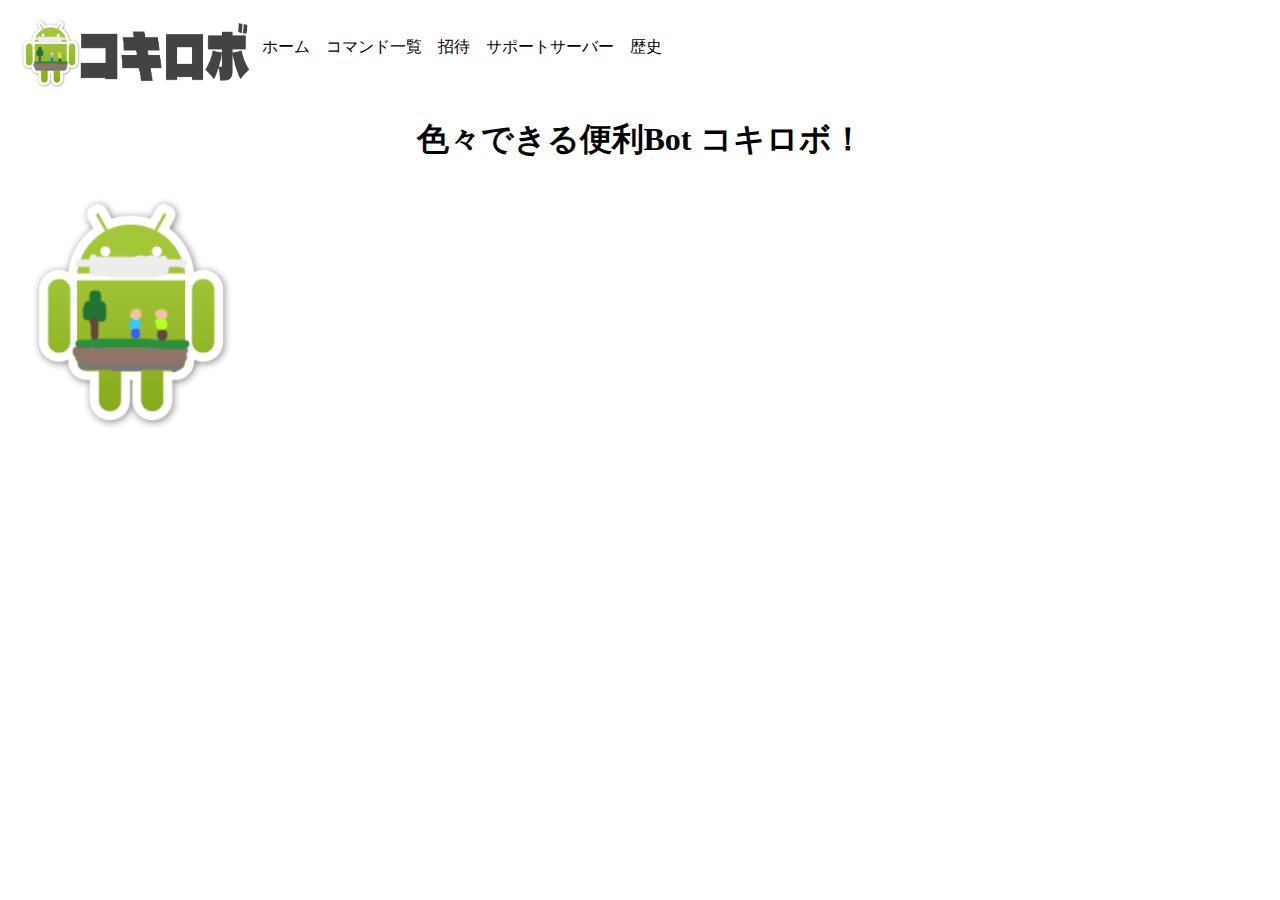
<file: index.html>
<!DOCTYPE html>
<html>
  <head>
    <meta charset="utf-8">
    <meta name="viewport" content="width=device-width">
    <title>コキロボ</title>
    <link rel="icon" href="favi.png">
    <link href="style.css" rel="stylesheet" type="text/css" />
  </head>
  <body>
    <img src="icon.png" alt="コキロボ" title="コキロボ" width="250" align="middle">
    <a href="index">ホーム</a>　<a href="commands">コマンド一覧</a>　<a href="invite">招待</a>　<a href="support">サポートサーバー</a>　<a href="history">歴史</a>
    <h1 style="text-align:center">色々できる便利Bot コキロボ！</h1>
    <img src="favi.png" alt="コキロボ" title="コキロボ" width="250" align="middle">
    <script src="script.js"></script>
  </body>
</html>
</file>
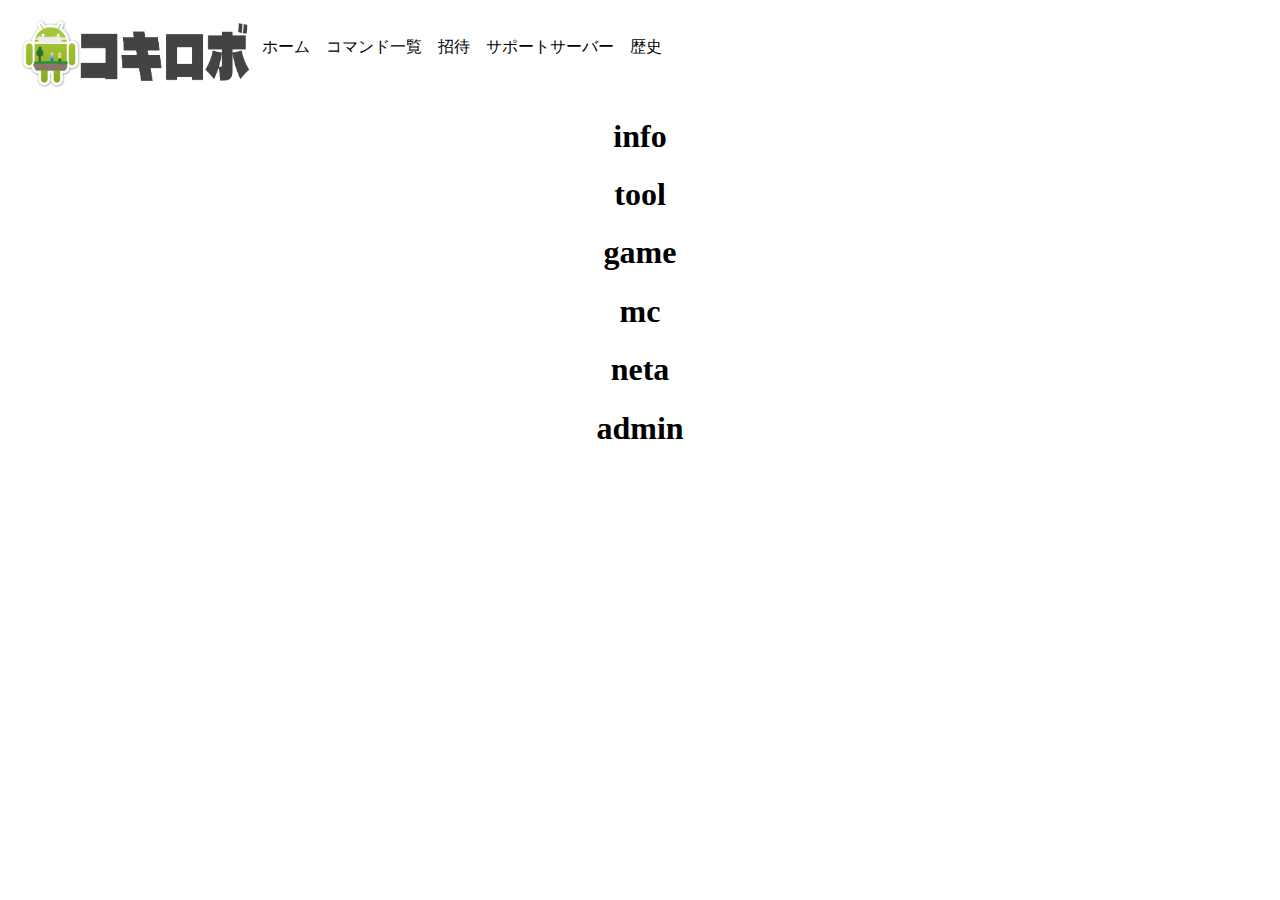
<file: command.html>
<!DOCTYPE html>
<html>
  <head>
    <meta charset="utf-8">
    <meta name="viewport" content="width=device-width">
    <title>コキロボ - コマンド一覧</title>
    <link rel="icon" href="favi.png">
    <link href="style.css" rel="stylesheet" type="text/css" />
  </head>
  <body>
    <img src="icon.png" alt="コキロボ" title="コキロボ" width="250" align="middle">
    <a href="index">ホーム</a>　<a href="command">コマンド一覧</a>　<a href="invite.html">招待</a>　<a href="support.html">サポートサーバー</a>　<a href="history.html">歴史</a>
    <h1 style="text-align:center"><a href="info.html">info</a></h1>
    <h1 style="text-align:center"><a href="tool.html">tool</a></h1>
    <h1 style="text-align:center"><a href="game.html">game</a></h1>
    <h1 style="text-align:center"><a href="mc.html">mc</a></h1>
    <h1 style="text-align:center"><a href="neta.html">neta</a></h1>
    <h1 style="text-align:center"><a href="admin.html">admin</a></h1>
    <script src="script.js"></script>
  </body>
</html>
</file>
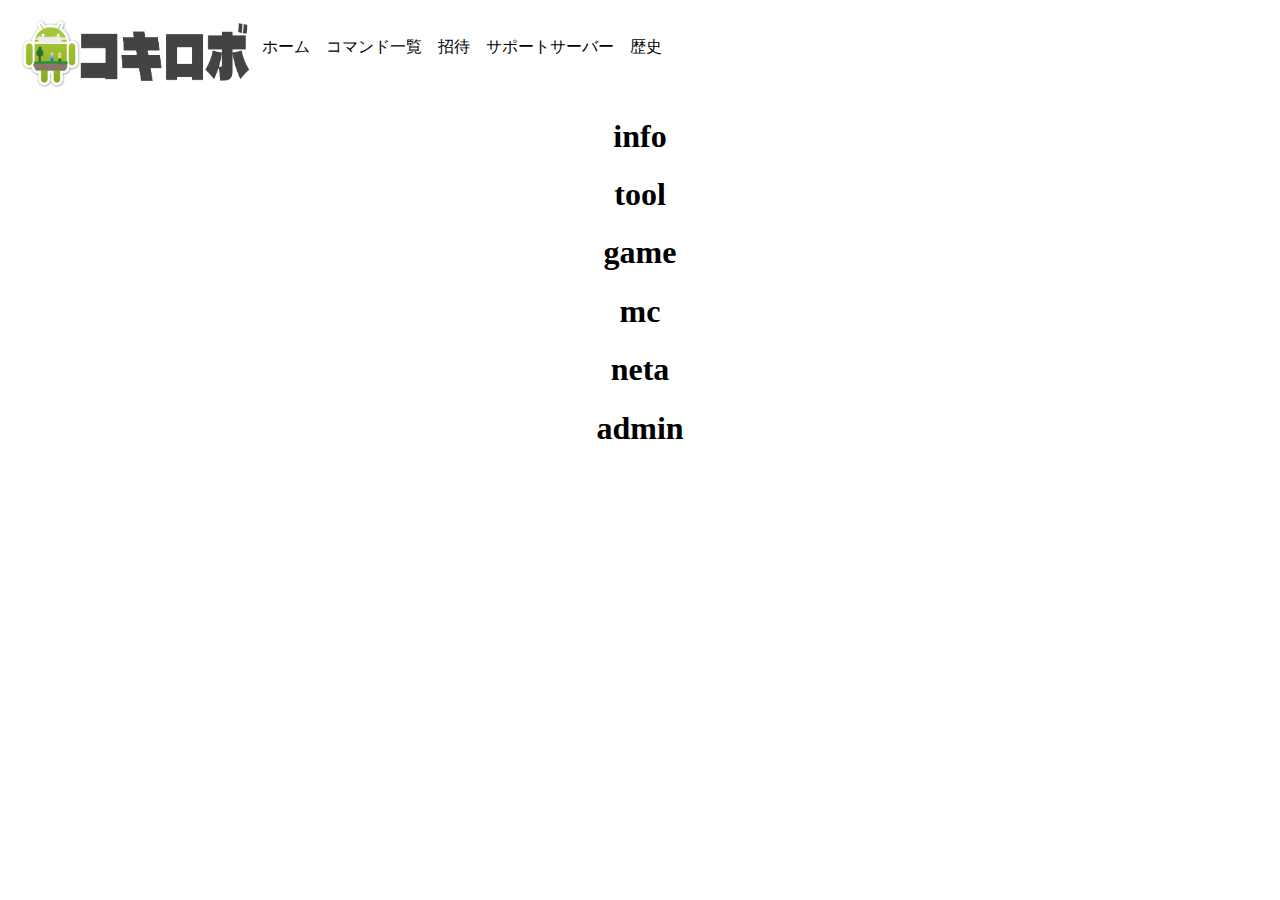
<file: commands.html>
<!DOCTYPE html>
<html>
  <head>
    <meta charset="utf-8">
    <meta name="viewport" content="width=device-width">
    <title>コキロボ - コマンド一覧</title>
    <link rel="icon" href="favi.png">
    <link href="style.css" rel="stylesheet" type="text/css" />
  </head>
  <body>
    <img src="icon.png" alt="コキロボ" title="コキロボ" width="250" align="middle">
    <a href="index">ホーム</a>　<a href="commands">コマンド一覧</a>　<a href="invite">招待</a>　<a href="support">サポートサーバー</a>　<a href="history">歴史</a>
    <h1 style="text-align:center"><a href="commands/info">info</a></h1>
    <h1 style="text-align:center"><a href="commands/tool">tool</a></h1>
    <h1 style="text-align:center"><a href="commands/game">game</a></h1>
    <h1 style="text-align:center"><a href="commands/mc">mc</a></h1>
    <h1 style="text-align:center"><a href="commands/neta">neta</a></h1>
    <h1 style="text-align:center"><a href="commands/admin">admin</a></h1>
    <script src="script.js"></script>
  </body>
</html>
</file>
<file: style.css>
a { color:#000000; text-decoration:none; }

.navigation{
  width: 100%;
  height: 60px;
  background-color: #ffffff;
}
.navigation ul{
  display: flex;
  list-style: none;
}
.navigation li{
  margin-right: 55px;
}
.navigation a {
  color: #000000;
  text-decoration: none;
}
</file>
